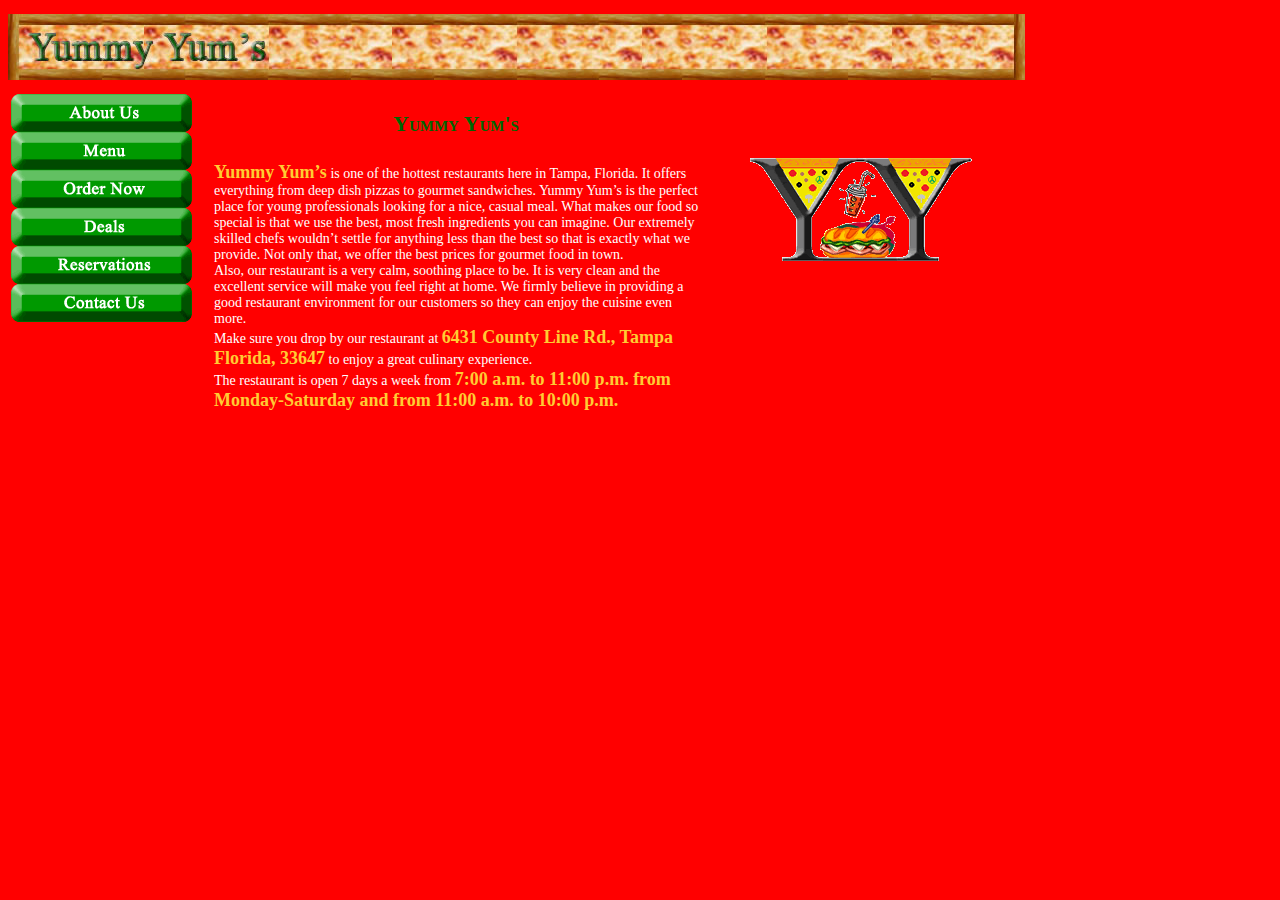
<file: index.html>
<!DOCTYPE html PUBLIC "-//W3C//DTD XHTML 1.0 Transitional//EN" "http://www.w3.org/TR/xhtml1/DTD/xhtml1-transitional.dtd">
<html xmlns="http://www.w3.org/1999/xhtml"><!-- InstanceBegin template="/Templates/temp_proj3.dwt" codeOutsideHTMLIsLocked="false" -->
<head>
<meta http-equiv="Content-Type" content="text/html; charset=utf-8" />
<!-- InstanceBeginEditable name="doctitle" -->
<title>Yummy Yum's: About Us</title>
<!-- InstanceEndEditable -->
<!-- InstanceBeginEditable name="head" -->
<!-- InstanceEndEditable -->
<style type="text/css">
<!--
#apDiv1 {
	position:absolute;
	left:11px;
	top:94px;
	width:183px;
	height:188px;
	z-index:1;
}
#apDiv4 {
	position:absolute;
	left:213px;
	top:96px;
	width:486px;
	height:41px;
	z-index:2;
}
#apDiv5 {
	position:absolute;
	left:214px;
	top:148px;
	width:486px;
	height:398px;
	z-index:3;
}
#apDiv6 {	position:absolute;
	left:717px;
	top:128px;
	width:311px;
	height:417px;
	z-index:4;
}
body {
	background-color: #F00;
}
-->
</style>
<script type="text/javascript">
<!--
function MM_swapImgRestore() { //v3.0
  var i,x,a=document.MM_sr; for(i=0;a&&i<a.length&&(x=a[i])&&x.oSrc;i++) x.src=x.oSrc;
}
function MM_preloadImages() { //v3.0
  var d=document; if(d.images){ if(!d.MM_p) d.MM_p=new Array();
    var i,j=d.MM_p.length,a=MM_preloadImages.arguments; for(i=0; i<a.length; i++)
    if (a[i].indexOf("#")!=0){ d.MM_p[j]=new Image; d.MM_p[j++].src=a[i];}}
}

function MM_findObj(n, d) { //v4.01
  var p,i,x;  if(!d) d=document; if((p=n.indexOf("?"))>0&&parent.frames.length) {
    d=parent.frames[n.substring(p+1)].document; n=n.substring(0,p);}
  if(!(x=d[n])&&d.all) x=d.all[n]; for (i=0;!x&&i<d.forms.length;i++) x=d.forms[i][n];
  for(i=0;!x&&d.layers&&i<d.layers.length;i++) x=MM_findObj(n,d.layers[i].document);
  if(!x && d.getElementById) x=d.getElementById(n); return x;
}

function MM_swapImage() { //v3.0
  var i,j=0,x,a=MM_swapImage.arguments; document.MM_sr=new Array; for(i=0;i<(a.length-2);i+=3)
   if ((x=MM_findObj(a[i]))!=null){document.MM_sr[j++]=x; if(!x.oSrc) x.oSrc=x.src; x.src=a[i+2];}
}
//-->
</script>
<link href="main.css" rel="stylesheet" type="text/css" />
</head>

<body onload="MM_preloadImages('Images/Optimized Images/Optimized Rollover Buttons/button_index.gif','Images/Optimized Images/Optimized Rollover Buttons/button_menu.gif','Images/Optimized Images/Optimized Rollover Buttons/button_order.gif','Images/Optimized Images/Optimized Rollover Buttons/button_deals.gif','Images/Optimized Images/Optimized Rollover Buttons/button_reservations.gif','Images/Optimized Images/Optimized Rollover Buttons/button_resources.gif')">
<p><img src="Images/Optimized Images/Banner.jpg" width="1017" height="66" alt="Banner" />
</p>
<div id="apDiv1"><a href="index.html" onmouseout="MM_swapImgRestore()" onmouseover="MM_swapImage('button_index','','Images/Optimized Images/Optimized Rollover Buttons/button_index.gif',1)"><img src="Images/Optimized Images/Optimized Buttons/button_index.gif" alt="About Us" name="button_index" width="181" height="38" border="0" id="button_index" /></a><a href="menu.html" onmouseout="MM_swapImgRestore()" onmouseover="MM_swapImage('button_menu','','Images/Optimized Images/Optimized Rollover Buttons/button_menu.gif',1)"><img src="Images/Optimized Images/Optimized Buttons/button_menu.gif" alt="Menu" name="button_menu" width="181" height="38" border="0" id="button_menu" /></a><a href="order.html" onmouseout="MM_swapImgRestore()" onmouseover="MM_swapImage('button_order','','Images/Optimized Images/Optimized Rollover Buttons/button_order.gif',1)"><img src="Images/Optimized Images/Optimized Buttons/buttton_order.gif" alt="Order Now" name="button_order" width="181" height="38" border="0" id="button_order" /></a><a href="deals.html" onmouseout="MM_swapImgRestore()" onmouseover="MM_swapImage('button_deals','','Images/Optimized Images/Optimized Rollover Buttons/button_deals.gif',1)"><img src="Images/Optimized Images/Optimized Buttons/button_deals.gif" alt="Best Deals" name="button_deals" width="181" height="38" border="0" id="button_deals" /></a><a href="reservations.html" onmouseout="MM_swapImgRestore()" onmouseover="MM_swapImage('button_reservations','','Images/Optimized Images/Optimized Rollover Buttons/button_reservations.gif',1)"><img src="Images/Optimized Images/Optimized Buttons/button_reservations.gif" alt="Make Reservations" name="button_reservations" width="181" height="38" border="0" id="button_reservations" /></a><a href="resources.html" onmouseout="MM_swapImgRestore()" onmouseover="MM_swapImage('button_resources','','Images/Optimized Images/Optimized Rollover Buttons/button_resources.gif',1)"><img src="Images/Optimized Images/Optimized Buttons/button_resources.gif" alt="Contact Us" name="button_resources" width="181" height="38" border="0" id="button_resources" /></a></div>
<!-- InstanceBeginEditable name="Page Header" -->
<div id="apDiv4">
  <h1>Yummy Yum's</h1>
</div>
<!-- InstanceEndEditable -->
<p>&nbsp;</p>
<!-- InstanceBeginEditable name="Content" -->
<div id="apDiv5">
  <p><span class="important">Yummy Yum’s</span> is one of the  hottest restaurants here in Tampa, Florida. It offers everything from deep dish  pizzas to gourmet sandwiches. Yummy Yum’s is the perfect place for young  professionals looking for a nice, casual meal. What makes our food so special  is that we use the best, most fresh ingredients you can imagine. Our extremely  skilled chefs wouldn’t settle for anything less than the best so that is  exactly what we provide. Not only that, we offer the best prices for gourmet  food in town. &nbsp;&nbsp;&nbsp;<br />
    Also, our restaurant is a very calm, soothing place to be. It is very clean and  the excellent service will make you feel right at home. We firmly believe in  providing a good restaurant environment for our customers so they can enjoy the  cuisine even more.<br />
    Make sure you drop by our restaurant at <span class="important">6431 County Line  Rd., Tampa Florida, 33647</span> to enjoy a great culinary experience.&nbsp;<br />
The restaurant is open 7 days a week from <span class="important">7:00 a.m. to 11:00  p.m. from Monday-Saturday and from 11:00 a.m. to 10:00 p.m.  </span></p>
<p>&nbsp;</p>
</div>
<!-- InstanceEndEditable -->
<p>&nbsp;</p>
<!-- InstanceBeginEditable name="Picture" -->
<div id="apDiv6"><img src="Images/Optimized Images/YY Logo.gif" width="300" height="166" alt="Logo" /></div>
<!-- InstanceEndEditable -->
<p>&nbsp;</p>
<p>&nbsp;</p>
<p>&nbsp;</p>
<p>&nbsp;</p>
<p>&nbsp;</p>
</body>
<!-- InstanceEnd --></html>
</file>
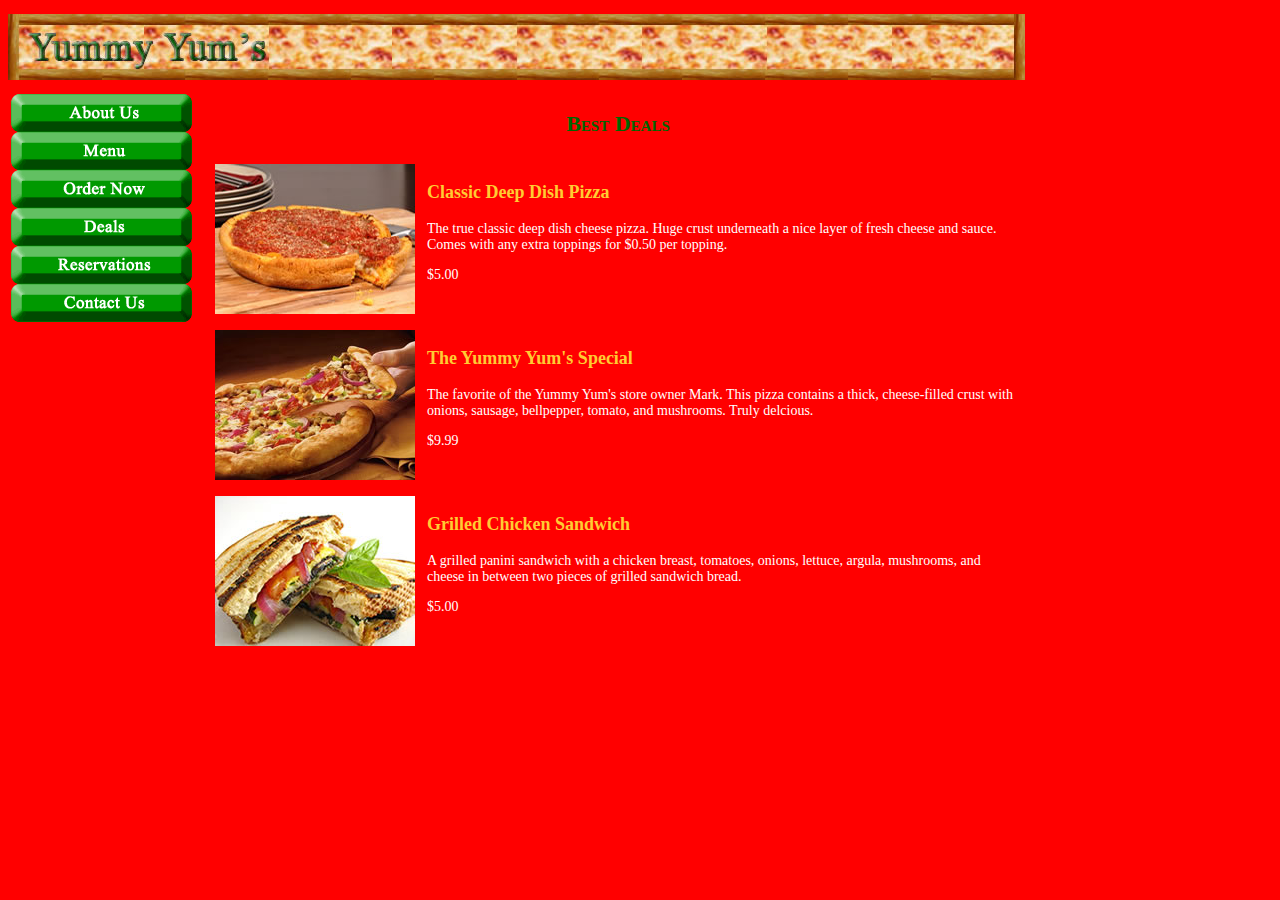
<file: deals.html>
<!DOCTYPE html PUBLIC "-//W3C//DTD XHTML 1.0 Transitional//EN" "http://www.w3.org/TR/xhtml1/DTD/xhtml1-transitional.dtd">
<html xmlns="http://www.w3.org/1999/xhtml"><!-- InstanceBegin template="/Templates/temp2_proj3.dwt" codeOutsideHTMLIsLocked="false" -->
<head>
<meta http-equiv="Content-Type" content="text/html; charset=utf-8" />
<!-- InstanceBeginEditable name="doctitle" -->
<title>Yummy Yum's: Deals</title>
<!-- InstanceEndEditable -->
<!-- InstanceBeginEditable name="head" -->
<!-- InstanceEndEditable -->
<style type="text/css">
<!--
#apDiv1 {	position:absolute;
	left:11px;
	top:94px;
	width:183px;
	height:188px;
	z-index:1;
}
body {
	background-color: #F00;
}
#apDiv4 {
	position:absolute;
	left:213px;
	top:96px;
	width:810px;
	height:41px;
	z-index:2;
}
#apDiv5 {
	position:absolute;
	left:427px;
	top:330px;
	width:591px;
	height:153px;
	z-index:3;
}
-->
</style>
<link href="main.css" rel="stylesheet" type="text/css" />
<style type="text/css">
<!--
#apDiv2 {
	position:absolute;
	width:203px;
	height:153px;
	z-index:1;
	left: 215px;
	top: 330px;
}
#apDiv3 {
	position:absolute;
	width:591px;
	height:153px;
	z-index:4;
	left: 427px;
	top: 164px;
}
#apDiv6 {
	position:absolute;
	width:203px;
	height:153px;
	z-index:5;
	left: 215px;
	top: 496px;
}
#apDiv7 {
	position:absolute;
	width:591px;
	height:153px;
	z-index:6;
	left: 427px;
	top: 496px;
}
#apDiv8 {
	position:absolute;
	width:203px;
	height:153px;
	z-index:4;
	left: 215px;
	top: 164px;
}
#apDiv9 {
	position:absolute;
	width:590px;
	height:141px;
	z-index:5;
	left: 435px;
	top: 359px;
}
#apDiv10 {	position:absolute;
	width:208px;
	height:142px;
	z-index:4;
	left: 214px;
	top: 151px;
}
#apDiv11 {	position:absolute;
	width:208px;
	height:142px;
	z-index:4;
	left: 214px;
	top: 151px;
}
#apDiv12 {	position:absolute;
	width:208px;
	height:142px;
	z-index:4;
	left: 214px;
	top: 151px;
}
#apDiv13 {
	position:absolute;
	width:208px;
	height:143px;
	z-index:6;
	left: 214px;
	top: 510px;
}
#apDiv14 {position:absolute;
	width:590px;
	height:142px;
	z-index:5;
	left: 432px;
	top: 151px;
}
#apDiv15 {
	position:absolute;
	width:590px;
	height:143px;
	z-index:7;
	left: 432px;
	top: 527px;
}
#apDiv16 {	position:absolute;
	left:213px;
	top:96px;
	width:486px;
	height:41px;
	z-index:2;
}
#apDiv17 {	position:absolute;
	width:203px;
	height:153px;
	z-index:4;
	left: 215px;
	top: 164px;
}
#apDiv18 {	position:absolute;
	width:591px;
	height:153px;
	z-index:4;
	left: 427px;
	top: 164px;
}
#apDiv19 {	position:absolute;
	width:203px;
	height:153px;
	z-index:1;
	left: 215px;
	top: 330px;
}
#apDiv20 {	position:absolute;
	left:427px;
	top:330px;
	width:591px;
	height:153px;
	z-index:3;
}
-->
</style>
<script type="text/javascript">
<!--
function MM_swapImgRestore() { //v3.0
  var i,x,a=document.MM_sr; for(i=0;a&&i<a.length&&(x=a[i])&&x.oSrc;i++) x.src=x.oSrc;
}
function MM_preloadImages() { //v3.0
  var d=document; if(d.images){ if(!d.MM_p) d.MM_p=new Array();
    var i,j=d.MM_p.length,a=MM_preloadImages.arguments; for(i=0; i<a.length; i++)
    if (a[i].indexOf("#")!=0){ d.MM_p[j]=new Image; d.MM_p[j++].src=a[i];}}
}

function MM_findObj(n, d) { //v4.01
  var p,i,x;  if(!d) d=document; if((p=n.indexOf("?"))>0&&parent.frames.length) {
    d=parent.frames[n.substring(p+1)].document; n=n.substring(0,p);}
  if(!(x=d[n])&&d.all) x=d.all[n]; for (i=0;!x&&i<d.forms.length;i++) x=d.forms[i][n];
  for(i=0;!x&&d.layers&&i<d.layers.length;i++) x=MM_findObj(n,d.layers[i].document);
  if(!x && d.getElementById) x=d.getElementById(n); return x;
}

function MM_swapImage() { //v3.0
  var i,j=0,x,a=MM_swapImage.arguments; document.MM_sr=new Array; for(i=0;i<(a.length-2);i+=3)
   if ((x=MM_findObj(a[i]))!=null){document.MM_sr[j++]=x; if(!x.oSrc) x.oSrc=x.src; x.src=a[i+2];}
}
//-->
</script>
</head>

<body onload="MM_preloadImages('Images/Optimized Images/Optimized Rollover Buttons/button_index.gif','Images/Optimized Images/Optimized Rollover Buttons/button_menu.gif','Images/Optimized Images/Optimized Rollover Buttons/button_order.gif','Images/Optimized Images/Optimized Rollover Buttons/button_deals.gif','Images/Optimized Images/Optimized Rollover Buttons/button_reservations.gif','Images/Optimized Images/Optimized Rollover Buttons/button_resources.gif')">
<img src="Images/Optimized Images/Banner.jpg" alt="Banner" width="1017" height="66" align="left" />
<div id="apDiv1"><a href="index.html" onmouseout="MM_swapImgRestore()" onmouseover="MM_swapImage('button_index','','Images/Optimized Images/Optimized Rollover Buttons/button_index.gif',1)"><img src="Images/Optimized Images/Optimized Buttons/button_index.gif" alt="About Us" name="button_index" width="181" height="38" border="0" id="button_index" /></a><a href="menu.html" onmouseout="MM_swapImgRestore()" onmouseover="MM_swapImage('button_menu','','Images/Optimized Images/Optimized Rollover Buttons/button_menu.gif',1)"><img src="Images/Optimized Images/Optimized Buttons/button_menu.gif" alt="Menu" name="button_menu" width="181" height="38" border="0" id="button_menu" /></a><a href="order.html" onmouseout="MM_swapImgRestore()" onmouseover="MM_swapImage('button_order','','Images/Optimized Images/Optimized Rollover Buttons/button_order.gif',1)"><img src="Images/Optimized Images/Optimized Buttons/buttton_order.gif" alt="Order Now" name="button_order" width="181" height="38" border="0" id="button_order" /></a><a href="deals.html" onmouseout="MM_swapImgRestore()" onmouseover="MM_swapImage('button_deals','','Images/Optimized Images/Optimized Rollover Buttons/button_deals.gif',1)"><img src="Images/Optimized Images/Optimized Buttons/button_deals.gif" alt="Best Deals" name="button_deals" width="181" height="38" border="0" id="button_deals" /></a><a href="reservations.html" onmouseout="MM_swapImgRestore()" onmouseover="MM_swapImage('button_reservations','','Images/Optimized Images/Optimized Rollover Buttons/button_reservations.gif',1)"><img src="Images/Optimized Images/Optimized Buttons/button_reservations.gif" alt="Make Reservations" name="button_reservations" width="181" height="38" border="0" id="button_reservations" /></a><a href="resources.html" onmouseout="MM_swapImgRestore()" onmouseover="MM_swapImage('button_resources','','Images/Optimized Images/Optimized Rollover Buttons/button_resources.gif',1)"><img src="Images/Optimized Images/Optimized Buttons/button_resources.gif" alt="Contact Us" name="button_resources" width="181" height="38" border="0" id="button_resources" /></a></div>
<!-- InstanceBeginEditable name="Header" -->
<div id="apDiv4">
  <h1>Best Deals</h1>
</div>
<!-- InstanceEndEditable --><!-- InstanceBeginEditable name="Picture" -->
<div id="apDiv8"><img src="Images/Optimized Images/Deep Dish Pizza.jpg" width="200" height="150" alt="Deep DIsh Pizza" /></div>
<!-- InstanceEndEditable --><!-- InstanceBeginEditable name="Information" -->
<div id="apDiv3">
  <p class="important">Classic Deep Dish Pizza</p>
  <p>The true classic deep dish cheese pizza. Huge crust  underneath a nice layer of fresh cheese and sauce. Comes with any extra  toppings for $0.50 per topping.</p>
  <p>$5.00</p>
</div>
<!-- InstanceEndEditable -->
<p>&nbsp;</p>
<p>&nbsp;</p>
<p>&nbsp;</p>
<p>&nbsp;</p>
<p>&nbsp;</p>
<p>&nbsp;</p>
<!-- InstanceBeginEditable name="Picture2" -->
<div id="apDiv2"><img src="Images/Optimized Images/Stuffed Pizza.jpg" width="200" height="150" alt="Yummy Yum's Special" /></div>
<!-- InstanceEndEditable -->
<p>&nbsp;</p>
<!-- InstanceBeginEditable name="Picture3" -->
<div id="apDiv6"><img src="Images/Optimized Images/Grilled Chicken Sandwich.jpg" width="200" height="150" alt="Grilled Chicken Sandwich" /></div>
<!-- InstanceEndEditable -->
<p>&nbsp; </p>
<!-- InstanceBeginEditable name="Information2" -->
<div id="apDiv5">
  <p class="important">The Yummy Yum's Special</p>
  <p>The favorite of the Yummy Yum's store owner Mark. This pizza  contains a thick, cheese-filled crust with onions, sausage, bellpepper, tomato,  and mushrooms. Truly delcious. </p>
  <p>$9.99</p>
</div>
<!-- InstanceEndEditable --><!-- InstanceBeginEditable name="Information3" -->
<div id="apDiv7">
  <p class="important">Grilled Chicken Sandwich</p>
  <p>A grilled panini sandwich with a chicken breast, tomatoes,  onions, lettuce, argula, mushrooms, and cheese in between two pieces of grilled  sandwich bread. </p>
  <p>$5.00</p>
</div>
<!-- InstanceEndEditable -->
</body>
<!-- InstanceEnd --></html>
</file>
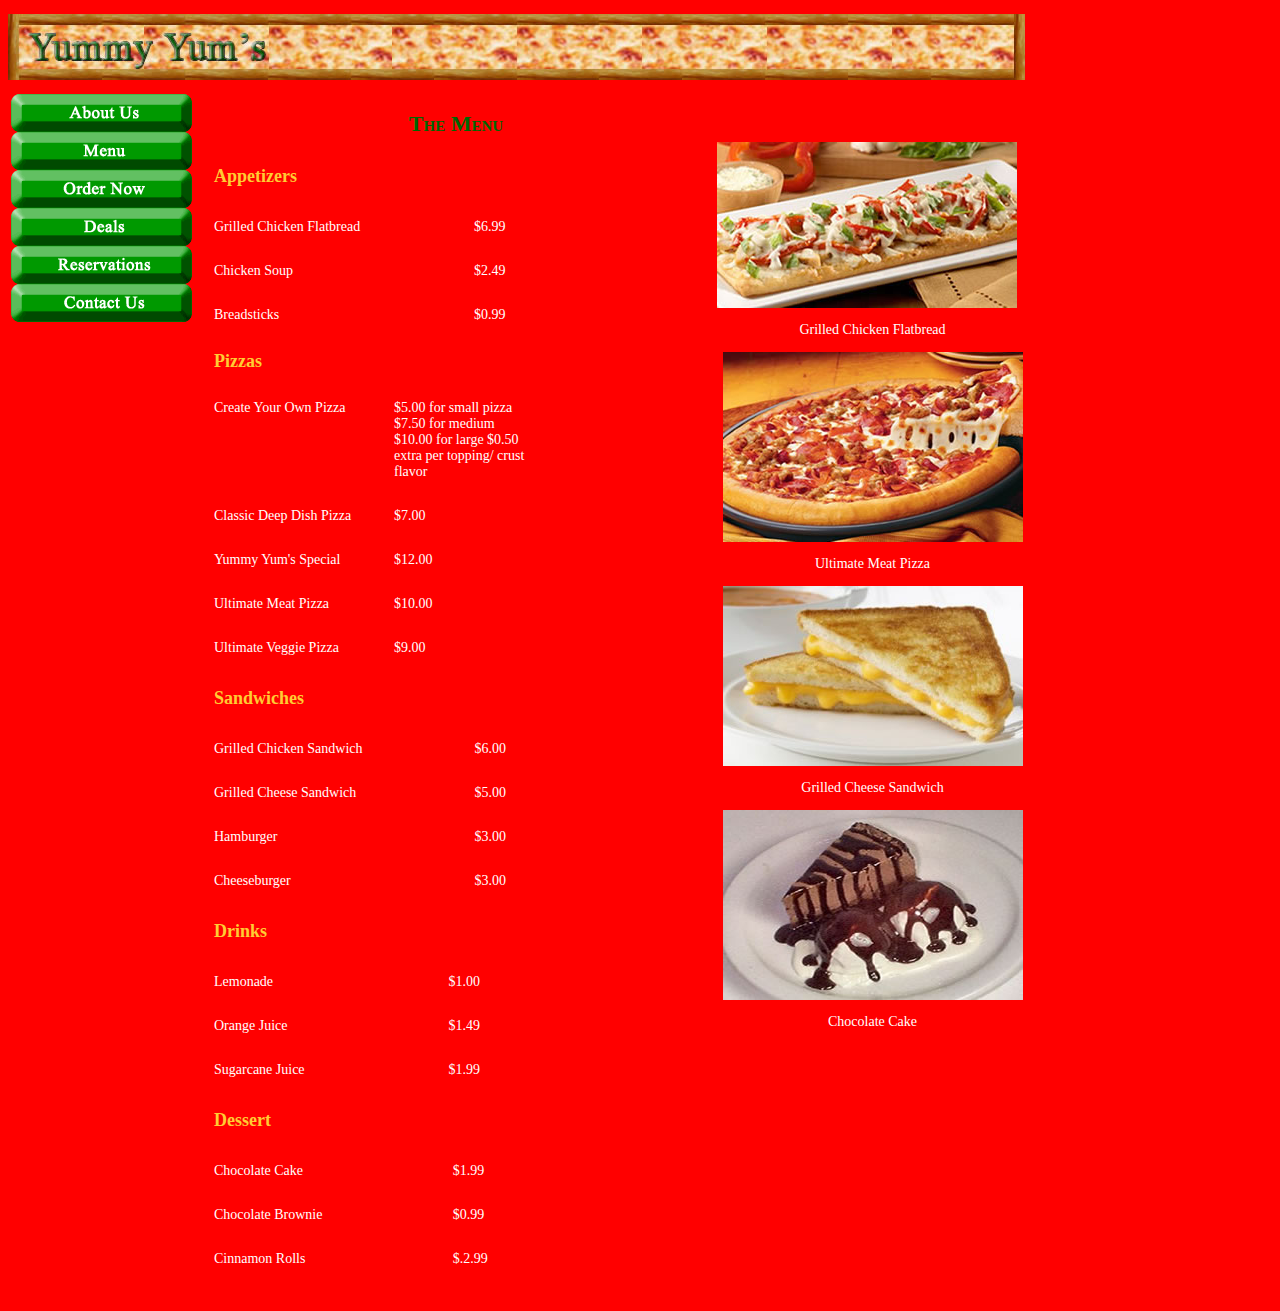
<file: menu.html>
<!DOCTYPE html PUBLIC "-//W3C//DTD XHTML 1.0 Transitional//EN" "http://www.w3.org/TR/xhtml1/DTD/xhtml1-transitional.dtd">
<html xmlns="http://www.w3.org/1999/xhtml"><!-- InstanceBegin template="/Templates/temp_proj3.dwt" codeOutsideHTMLIsLocked="false" -->
<head>
<meta http-equiv="Content-Type" content="text/html; charset=utf-8" />
<!-- InstanceBeginEditable name="doctitle" -->
<title>Yummy Yum's: Menu</title>
<!-- InstanceEndEditable -->
<!-- InstanceBeginEditable name="head" -->
<!-- InstanceEndEditable -->
<style type="text/css">
<!--
#apDiv1 {
	position:absolute;
	left:11px;
	top:94px;
	width:183px;
	height:188px;
	z-index:1;
}
#apDiv4 {
	position:absolute;
	left:213px;
	top:96px;
	width:486px;
	height:41px;
	z-index:2;
}
#apDiv5 {
	position:absolute;
	left:214px;
	top:148px;
	width:486px;
	height:398px;
	z-index:3;
}
#apDiv6 {	position:absolute;
	left:717px;
	top:128px;
	width:311px;
	height:417px;
	z-index:4;
}
body {
	background-color: #F00;
}
-->
</style>
<script type="text/javascript">
<!--
function MM_swapImgRestore() { //v3.0
  var i,x,a=document.MM_sr; for(i=0;a&&i<a.length&&(x=a[i])&&x.oSrc;i++) x.src=x.oSrc;
}
function MM_preloadImages() { //v3.0
  var d=document; if(d.images){ if(!d.MM_p) d.MM_p=new Array();
    var i,j=d.MM_p.length,a=MM_preloadImages.arguments; for(i=0; i<a.length; i++)
    if (a[i].indexOf("#")!=0){ d.MM_p[j]=new Image; d.MM_p[j++].src=a[i];}}
}

function MM_findObj(n, d) { //v4.01
  var p,i,x;  if(!d) d=document; if((p=n.indexOf("?"))>0&&parent.frames.length) {
    d=parent.frames[n.substring(p+1)].document; n=n.substring(0,p);}
  if(!(x=d[n])&&d.all) x=d.all[n]; for (i=0;!x&&i<d.forms.length;i++) x=d.forms[i][n];
  for(i=0;!x&&d.layers&&i<d.layers.length;i++) x=MM_findObj(n,d.layers[i].document);
  if(!x && d.getElementById) x=d.getElementById(n); return x;
}

function MM_swapImage() { //v3.0
  var i,j=0,x,a=MM_swapImage.arguments; document.MM_sr=new Array; for(i=0;i<(a.length-2);i+=3)
   if ((x=MM_findObj(a[i]))!=null){document.MM_sr[j++]=x; if(!x.oSrc) x.oSrc=x.src; x.src=a[i+2];}
}
//-->
</script>
<link href="main.css" rel="stylesheet" type="text/css" />
</head>

<body onload="MM_preloadImages('Images/Optimized Images/Optimized Rollover Buttons/button_index.gif','Images/Optimized Images/Optimized Rollover Buttons/button_menu.gif','Images/Optimized Images/Optimized Rollover Buttons/button_order.gif','Images/Optimized Images/Optimized Rollover Buttons/button_deals.gif','Images/Optimized Images/Optimized Rollover Buttons/button_reservations.gif','Images/Optimized Images/Optimized Rollover Buttons/button_resources.gif')">
<p><img src="Images/Optimized Images/Banner.jpg" width="1017" height="66" alt="Banner" />
</p>
<div id="apDiv1"><a href="index.html" onmouseout="MM_swapImgRestore()" onmouseover="MM_swapImage('button_index','','Images/Optimized Images/Optimized Rollover Buttons/button_index.gif',1)"><img src="Images/Optimized Images/Optimized Buttons/button_index.gif" alt="About Us" name="button_index" width="181" height="38" border="0" id="button_index" /></a><a href="menu.html" onmouseout="MM_swapImgRestore()" onmouseover="MM_swapImage('button_menu','','Images/Optimized Images/Optimized Rollover Buttons/button_menu.gif',1)"><img src="Images/Optimized Images/Optimized Buttons/button_menu.gif" alt="Menu" name="button_menu" width="181" height="38" border="0" id="button_menu" /></a><a href="order.html" onmouseout="MM_swapImgRestore()" onmouseover="MM_swapImage('button_order','','Images/Optimized Images/Optimized Rollover Buttons/button_order.gif',1)"><img src="Images/Optimized Images/Optimized Buttons/buttton_order.gif" alt="Order Now" name="button_order" width="181" height="38" border="0" id="button_order" /></a><a href="deals.html" onmouseout="MM_swapImgRestore()" onmouseover="MM_swapImage('button_deals','','Images/Optimized Images/Optimized Rollover Buttons/button_deals.gif',1)"><img src="Images/Optimized Images/Optimized Buttons/button_deals.gif" alt="Best Deals" name="button_deals" width="181" height="38" border="0" id="button_deals" /></a><a href="reservations.html" onmouseout="MM_swapImgRestore()" onmouseover="MM_swapImage('button_reservations','','Images/Optimized Images/Optimized Rollover Buttons/button_reservations.gif',1)"><img src="Images/Optimized Images/Optimized Buttons/button_reservations.gif" alt="Make Reservations" name="button_reservations" width="181" height="38" border="0" id="button_reservations" /></a><a href="resources.html" onmouseout="MM_swapImgRestore()" onmouseover="MM_swapImage('button_resources','','Images/Optimized Images/Optimized Rollover Buttons/button_resources.gif',1)"><img src="Images/Optimized Images/Optimized Buttons/button_resources.gif" alt="Contact Us" name="button_resources" width="181" height="38" border="0" id="button_resources" /></a></div>
<!-- InstanceBeginEditable name="Page Header" -->
<div id="apDiv4">
  <h1>The Menu</h1>
</div>
<!-- InstanceEndEditable -->
<p>&nbsp;</p>
<!-- InstanceBeginEditable name="Content" -->
<div id="apDiv5">
  <p class="important">Appetizers</p>
  <table width="65%" border="0" cellspacing="0" cellpadding="0">
    <tr>
      <td scope="col"><p class="justified">Grilled Chicken Flatbread</p></td>
      <td scope="col"><p class="justified"> $6.99</p></td>
    </tr>
    <tr>
      <td><p class="justified">Chicken Soup </p></td>
      <td><p class="justified">$2.49</p></td>
    </tr>
    <tr>
      <td><p class="justified">Breadsticks</p></td>
      <td><p class="justified"> $0.99</p></td>
    </tr>
  </table>
  <p class="justified"><span class="important">Pizzas</span></p>
  <table width="65%" border="0" cellspacing="0" cellpadding="0">
    <tr>
      <td width="57%" valign="top" scope="col"><p>Create Your Own Pizza</p></td>
      <td width="43%" scope="col"><p>$5.00 for small pizza $7.50 for medium $10.00 for large $0.50 extra per topping/ crust flavor</p></td>
    </tr>
    <tr>
      <td><p>Classic Deep Dish Pizza</p></td>
      <td><p>$7.00</p></td>
    </tr>
    <tr>
      <td><p>Yummy Yum's Special</p></td>
      <td><p>$12.00 </p></td>
    </tr>
    <tr>
      <td><p>Ultimate Meat Pizza</p></td>
      <td><p class="price">$10.00</p></td>
    </tr>
    <tr>
      <td height="17"><p>Ultimate Veggie Pizza</p></td>
      <td><p>$9.00 </p></td>
    </tr>
  </table>
  <p class="important"> Sandwiches</p>
  <table width="65%" border="0" cellspacing="0" cellpadding="0">
    <tr>
      <td scope="col"><p>Grilled Chicken Sandwich</p></td>
      <td scope="col"><p>$6.00</p></td>
    </tr>
    <tr>
      <td><p>Grilled Cheese Sandwich</p></td>
      <td><p>$5.00</p></td>
    </tr>
    <tr>
      <td><p>Hamburger</p></td>
      <td><p>$3.00</p></td>
    </tr>
    <tr>
      <td><p>Cheeseburger</p></td>
      <td><p>$3.00</p></td>
    </tr>
  </table>
  <p class="important">Drinks</p>
  <table width="65%" border="0" cellspacing="0" cellpadding="0">
    <tr>
      <td scope="col"><p>Lemonade</p></td>
      <td scope="col"><p>$1.00</p></td>
    </tr>
    <tr>
      <td><p>Orange Juice</p></td>
      <td><p>$1.49</p></td>
    </tr>
    <tr>
      <td><p>Sugarcane Juice</p></td>
      <td><p>$1.99</p></td>
    </tr>
  </table>
  <p class="important">Dessert </p>
  <table width="65%" border="0" cellspacing="0" cellpadding="0">
    <tr>
      <td scope="col"><p>Chocolate Cake</p></td>
      <td scope="col"><p>$1.99</p></td>
    </tr>
    <tr>
      <td><p>Chocolate Brownie</p></td>
      <td><p>$0.99</p></td>
    </tr>
    <tr>
      <td><p>Cinnamon Rolls</p></td>
      <td><p>$.2.99</p></td>
    </tr>
  </table>
  <p>&nbsp;</p>
</div>
<!-- InstanceEndEditable -->
<p>&nbsp;</p>
<!-- InstanceBeginEditable name="Picture" -->
<div id="apDiv6">
  <p><img src="Images/Optimized Images/Grilled Chicken Flatbread.jpg" width="300" height="166" alt="Grilled Chicken Flatbread" /></p>
  <p class="caption">Grilled Chicken Flatbread</p>
  <p class="caption"><img src="Images/Optimized Images/Ultimate Meat Pizza.jpg" width="300" height="190" alt="Ultimate Meat Pizza" /></p>
  <p class="caption">Ultimate Meat Pizza</p>
  <p class="caption"><img src="Images/Optimized Images/Grilled Cheese Sandwich.jpg" width="300" height="180" alt="Grilled Cheese Sandwich" /></p>
  <p class="caption">Grilled Cheese Sandwich</p>
  <p class="caption"><img src="Images/Optimized Images/Chocolate Cake.jpg" width="300" height="190" alt="Chocolate Cake" /></p>
  <p class="caption">Chocolate Cake</p>
</div>
<!-- InstanceEndEditable -->
<p>&nbsp;</p>
<p>&nbsp;</p>
<p>&nbsp;</p>
<p>&nbsp;</p>
<p>&nbsp;</p>
</body>
<!-- InstanceEnd --></html>
</file>
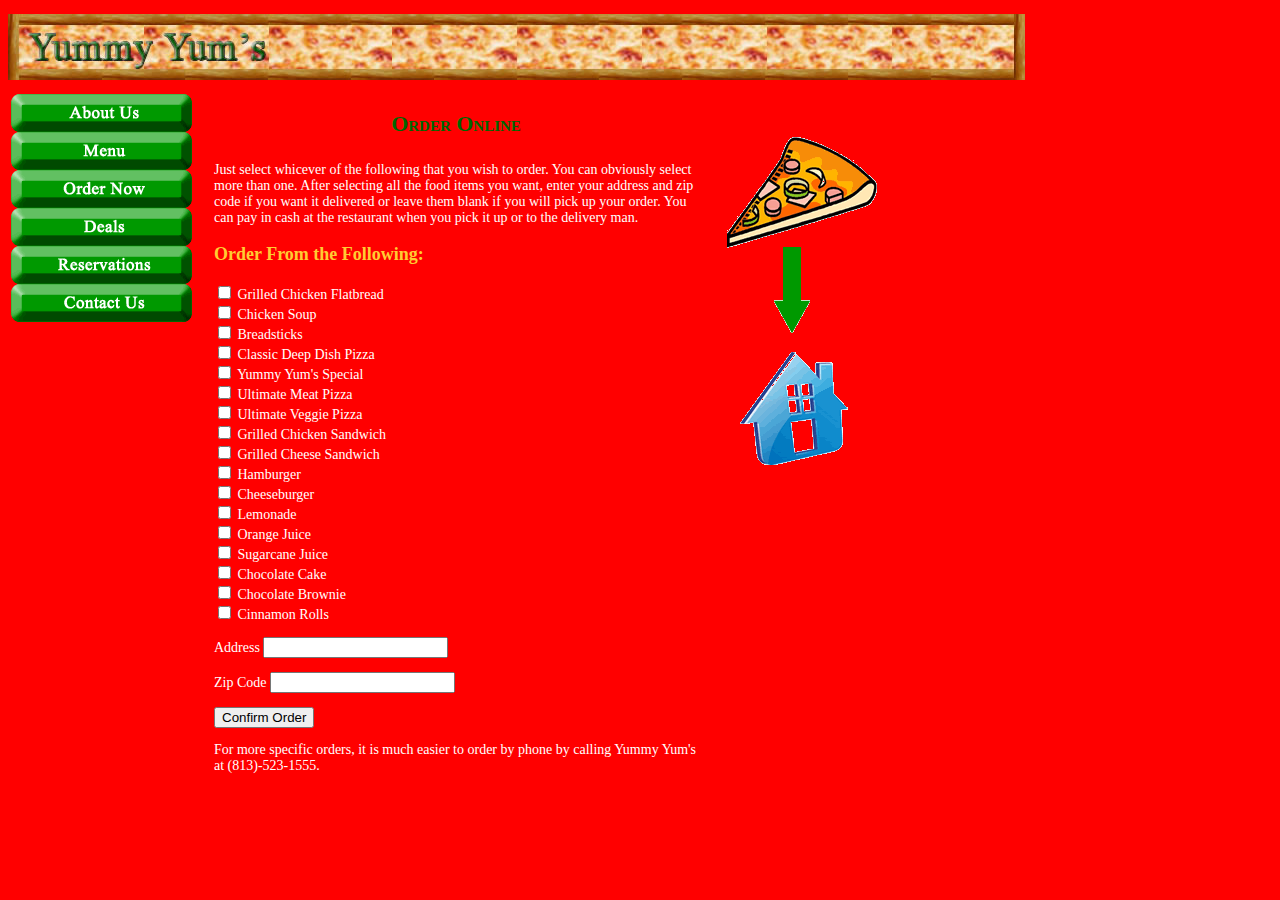
<file: order.html>
<!DOCTYPE html PUBLIC "-//W3C//DTD XHTML 1.0 Transitional//EN" "http://www.w3.org/TR/xhtml1/DTD/xhtml1-transitional.dtd">
<html xmlns="http://www.w3.org/1999/xhtml"><!-- InstanceBegin template="/Templates/temp_proj3.dwt" codeOutsideHTMLIsLocked="false" -->
<head>
<meta http-equiv="Content-Type" content="text/html; charset=utf-8" />
<!-- InstanceBeginEditable name="doctitle" -->
<title>Yummy Yum's: Order Now</title>
<!-- InstanceEndEditable -->
<!-- InstanceBeginEditable name="head" -->
<!-- InstanceEndEditable -->
<style type="text/css">
<!--
#apDiv1 {
	position:absolute;
	left:11px;
	top:94px;
	width:183px;
	height:188px;
	z-index:1;
}
#apDiv4 {
	position:absolute;
	left:213px;
	top:96px;
	width:486px;
	height:41px;
	z-index:2;
}
#apDiv5 {
	position:absolute;
	left:214px;
	top:148px;
	width:486px;
	height:398px;
	z-index:3;
}
#apDiv6 {	position:absolute;
	left:717px;
	top:128px;
	width:311px;
	height:417px;
	z-index:4;
}
body {
	background-color: #F00;
}
-->
</style>
<script type="text/javascript">
<!--
function MM_swapImgRestore() { //v3.0
  var i,x,a=document.MM_sr; for(i=0;a&&i<a.length&&(x=a[i])&&x.oSrc;i++) x.src=x.oSrc;
}
function MM_preloadImages() { //v3.0
  var d=document; if(d.images){ if(!d.MM_p) d.MM_p=new Array();
    var i,j=d.MM_p.length,a=MM_preloadImages.arguments; for(i=0; i<a.length; i++)
    if (a[i].indexOf("#")!=0){ d.MM_p[j]=new Image; d.MM_p[j++].src=a[i];}}
}

function MM_findObj(n, d) { //v4.01
  var p,i,x;  if(!d) d=document; if((p=n.indexOf("?"))>0&&parent.frames.length) {
    d=parent.frames[n.substring(p+1)].document; n=n.substring(0,p);}
  if(!(x=d[n])&&d.all) x=d.all[n]; for (i=0;!x&&i<d.forms.length;i++) x=d.forms[i][n];
  for(i=0;!x&&d.layers&&i<d.layers.length;i++) x=MM_findObj(n,d.layers[i].document);
  if(!x && d.getElementById) x=d.getElementById(n); return x;
}

function MM_swapImage() { //v3.0
  var i,j=0,x,a=MM_swapImage.arguments; document.MM_sr=new Array; for(i=0;i<(a.length-2);i+=3)
   if ((x=MM_findObj(a[i]))!=null){document.MM_sr[j++]=x; if(!x.oSrc) x.oSrc=x.src; x.src=a[i+2];}
}
//-->
</script>
<link href="main.css" rel="stylesheet" type="text/css" />
</head>

<body onload="MM_preloadImages('Images/Optimized Images/Optimized Rollover Buttons/button_index.gif','Images/Optimized Images/Optimized Rollover Buttons/button_menu.gif','Images/Optimized Images/Optimized Rollover Buttons/button_order.gif','Images/Optimized Images/Optimized Rollover Buttons/button_deals.gif','Images/Optimized Images/Optimized Rollover Buttons/button_reservations.gif','Images/Optimized Images/Optimized Rollover Buttons/button_resources.gif')">
<p><img src="Images/Optimized Images/Banner.jpg" width="1017" height="66" alt="Banner" />
</p>
<div id="apDiv1"><a href="index.html" onmouseout="MM_swapImgRestore()" onmouseover="MM_swapImage('button_index','','Images/Optimized Images/Optimized Rollover Buttons/button_index.gif',1)"><img src="Images/Optimized Images/Optimized Buttons/button_index.gif" alt="About Us" name="button_index" width="181" height="38" border="0" id="button_index" /></a><a href="menu.html" onmouseout="MM_swapImgRestore()" onmouseover="MM_swapImage('button_menu','','Images/Optimized Images/Optimized Rollover Buttons/button_menu.gif',1)"><img src="Images/Optimized Images/Optimized Buttons/button_menu.gif" alt="Menu" name="button_menu" width="181" height="38" border="0" id="button_menu" /></a><a href="order.html" onmouseout="MM_swapImgRestore()" onmouseover="MM_swapImage('button_order','','Images/Optimized Images/Optimized Rollover Buttons/button_order.gif',1)"><img src="Images/Optimized Images/Optimized Buttons/buttton_order.gif" alt="Order Now" name="button_order" width="181" height="38" border="0" id="button_order" /></a><a href="deals.html" onmouseout="MM_swapImgRestore()" onmouseover="MM_swapImage('button_deals','','Images/Optimized Images/Optimized Rollover Buttons/button_deals.gif',1)"><img src="Images/Optimized Images/Optimized Buttons/button_deals.gif" alt="Best Deals" name="button_deals" width="181" height="38" border="0" id="button_deals" /></a><a href="reservations.html" onmouseout="MM_swapImgRestore()" onmouseover="MM_swapImage('button_reservations','','Images/Optimized Images/Optimized Rollover Buttons/button_reservations.gif',1)"><img src="Images/Optimized Images/Optimized Buttons/button_reservations.gif" alt="Make Reservations" name="button_reservations" width="181" height="38" border="0" id="button_reservations" /></a><a href="resources.html" onmouseout="MM_swapImgRestore()" onmouseover="MM_swapImage('button_resources','','Images/Optimized Images/Optimized Rollover Buttons/button_resources.gif',1)"><img src="Images/Optimized Images/Optimized Buttons/button_resources.gif" alt="Contact Us" name="button_resources" width="181" height="38" border="0" id="button_resources" /></a></div>
<!-- InstanceBeginEditable name="Page Header" -->
<div id="apDiv4">
  <h1>Order Online</h1>
</div>
<!-- InstanceEndEditable -->
<p>&nbsp;</p>
<!-- InstanceBeginEditable name="Content" -->
<div id="apDiv5">
  <p>Just select whicever of the following that you wish to order. You can obviously select more than one. After selecting all the food items you want, enter your address and zip code if you want it delivered or leave them blank if you will pick up your order. You can pay in cash at the restaurant when you pick it up or to the delivery man.
  </p>
  <p class="important">Order From the Following:</p>
  <form id="form1" name="form1" method="post" action="">
    <p>
      <label>
        <input type="checkbox" name="CheckboxGroup1" value="checkbox" id="CheckboxGroup1_0" />
        Grilled Chicken Flatbread</label>
      <br />
      <label>
        <input type="checkbox" name="CheckboxGroup1" value="checkbox" id="CheckboxGroup1_1" />
        Chicken Soup </label>
      <br />
      <label>
        <input type="checkbox" name="CheckboxGroup1" value="checkbox" id="CheckboxGroup1_2" />
        Breadsticks</label>
      <br />
      <label>
        <input type="checkbox" name="CheckboxGroup1" value="checkbox" id="CheckboxGroup1_3" />
        Classic Deep Dish Pizza</label>
      <br />
      <label>
        <input type="checkbox" name="CheckboxGroup1" value="checkbox" id="CheckboxGroup1_4" />
        Yummy Yum's Special</label>
      <br />
      <label>
        <input type="checkbox" name="CheckboxGroup1" value="checkbox" id="CheckboxGroup1_5" />
        Ultimate Meat Pizza</label>
      <br />
      <label>
        <input type="checkbox" name="CheckboxGroup1" value="checkbox" id="CheckboxGroup1_6" />
        Ultimate Veggie Pizza</label>
      <br />
      <label>
        <input type="checkbox" name="CheckboxGroup1" value="checkbox" id="CheckboxGroup1_7" />
        Grilled Chicken Sandwich</label>
      <br />
      <label>
        <input type="checkbox" name="CheckboxGroup1" value="checkbox" id="CheckboxGroup1_8" />
        Grilled Cheese Sandwich</label>
      <br />
      <label>
        <input type="checkbox" name="CheckboxGroup1" value="checkbox" id="CheckboxGroup1_9" />
        Hamburger</label>
      <br />
      <label>
        <input type="checkbox" name="CheckboxGroup1" value="checkbox" id="CheckboxGroup1_10" />
        Cheeseburger</label>
      <br />
      <label>
        <input type="checkbox" name="CheckboxGroup1" value="checkbox" id="CheckboxGroup1_11" />
        Lemonade</label>
      <br />
      <label>
        <input type="checkbox" name="CheckboxGroup1" value="checkbox" id="CheckboxGroup1_12" />
        Orange Juice</label>
      <br />
      <label>
        <input type="checkbox" name="CheckboxGroup1" value="checkbox" id="CheckboxGroup1_13" />
        Sugarcane Juice</label>
      <br />
      <label>
        <input type="checkbox" name="CheckboxGroup1" value="checkbox" id="CheckboxGroup1_14" />
        Chocolate Cake</label>
      <br />
      <label>
        <input type="checkbox" name="CheckboxGroup1" value="checkbox" id="CheckboxGroup1_15" />
        Chocolate Brownie</label>
      <br />
      <label>
        <input type="checkbox" name="CheckboxGroup1" value="checkbox" id="CheckboxGroup1_16" />
        Cinnamon Rolls</label>
      <br />
    </p>
    <p>
      <label>Address
        <input type="text" name="Address" id="Address" />
      </label>
    </p>
    <p>
      <label>Zip Code
        <input type="text" name="Zip Code" id="Zip Code" />
      </label>
    </p>
    <p>
      <label>
        <input type="submit" name="Confirm Order" id="Confirm Order" value="Confirm Order" />
      </label>
    </p>
    <p>For more specific orders, it is much easier to order by phone by calling Yummy Yum's at  (813)-523-1555.<br />
    </p>
  </form>
</div>
<!-- InstanceEndEditable -->
<p>&nbsp;</p>
<!-- InstanceBeginEditable name="Picture" -->
<div id="apDiv6"><img src="Images/Optimized Images/Order Image.gif" width="170" height="345" alt="Order online or by phone" /></div>
<!-- InstanceEndEditable -->
<p>&nbsp;</p>
<p>&nbsp;</p>
<p>&nbsp;</p>
<p>&nbsp;</p>
<p>&nbsp;</p>
</body>
<!-- InstanceEnd --></html>
</file>
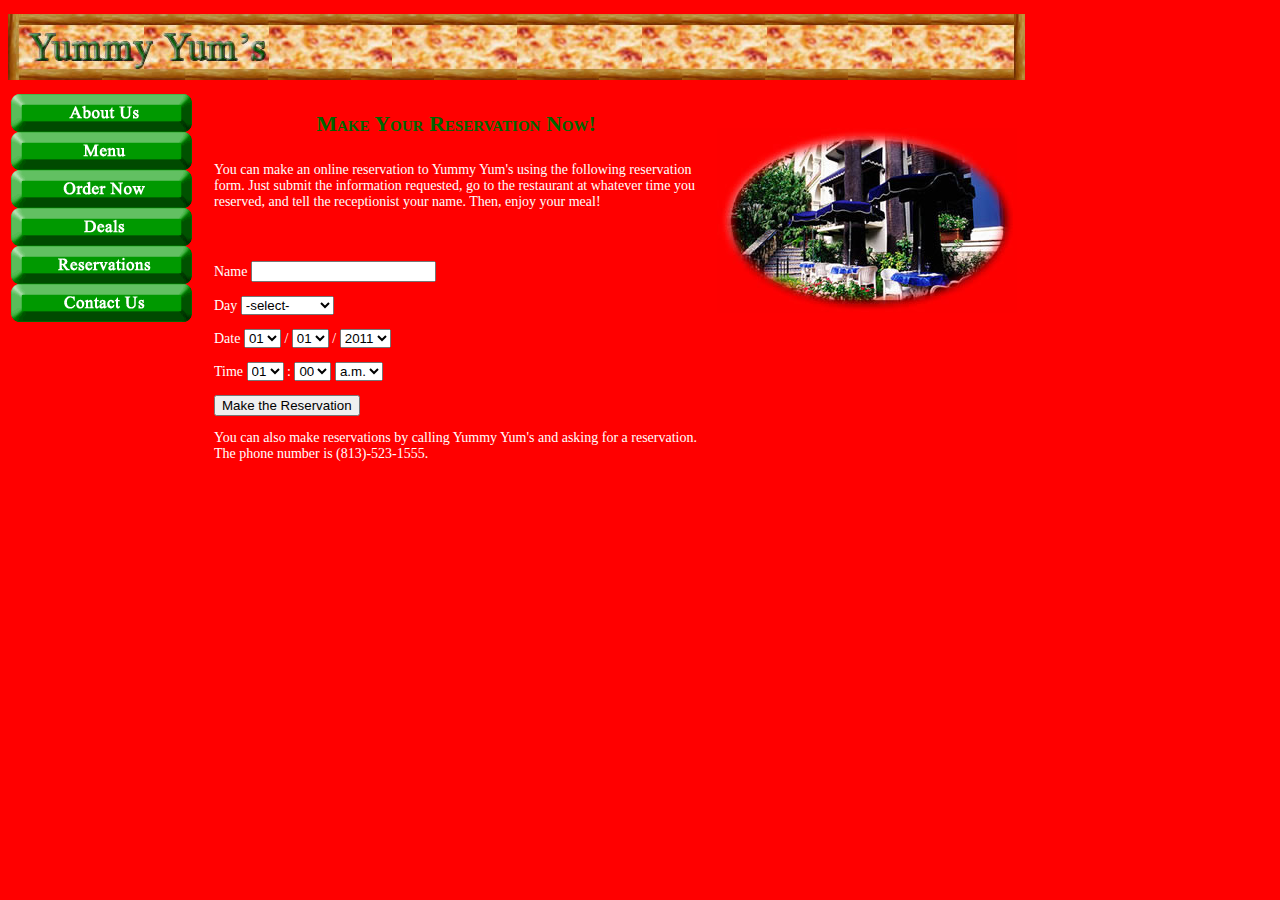
<file: reservations.html>
<!DOCTYPE html PUBLIC "-//W3C//DTD XHTML 1.0 Transitional//EN" "http://www.w3.org/TR/xhtml1/DTD/xhtml1-transitional.dtd">
<html xmlns="http://www.w3.org/1999/xhtml"><!-- InstanceBegin template="/Templates/temp_proj3.dwt" codeOutsideHTMLIsLocked="false" -->
<head>
<meta http-equiv="Content-Type" content="text/html; charset=utf-8" />
<!-- InstanceBeginEditable name="doctitle" -->
<title>Yummy Yum's: Reservations</title>
<!-- InstanceEndEditable -->
<!-- InstanceBeginEditable name="head" -->
<style type="text/css">
<!--
#apDiv2 {
	position:absolute;
	width:200px;
	height:115px;
	z-index:5;
}
-->
</style>
<style type="text/css">
<!--
#apDiv3 {
	position:absolute;
	width:486px;
	height:301px;
	z-index:5;
	left: 214px;
	top: 247px;
}
-->
</style>
<!-- InstanceEndEditable -->
<style type="text/css">
<!--
#apDiv1 {
	position:absolute;
	left:11px;
	top:94px;
	width:183px;
	height:188px;
	z-index:1;
}
#apDiv4 {
	position:absolute;
	left:213px;
	top:96px;
	width:486px;
	height:41px;
	z-index:2;
}
#apDiv5 {
	position:absolute;
	left:214px;
	top:148px;
	width:486px;
	height:398px;
	z-index:3;
}
#apDiv6 {	position:absolute;
	left:717px;
	top:128px;
	width:311px;
	height:417px;
	z-index:4;
}
body {
	background-color: #F00;
}
-->
</style>
<script type="text/javascript">
<!--
function MM_swapImgRestore() { //v3.0
  var i,x,a=document.MM_sr; for(i=0;a&&i<a.length&&(x=a[i])&&x.oSrc;i++) x.src=x.oSrc;
}
function MM_preloadImages() { //v3.0
  var d=document; if(d.images){ if(!d.MM_p) d.MM_p=new Array();
    var i,j=d.MM_p.length,a=MM_preloadImages.arguments; for(i=0; i<a.length; i++)
    if (a[i].indexOf("#")!=0){ d.MM_p[j]=new Image; d.MM_p[j++].src=a[i];}}
}

function MM_findObj(n, d) { //v4.01
  var p,i,x;  if(!d) d=document; if((p=n.indexOf("?"))>0&&parent.frames.length) {
    d=parent.frames[n.substring(p+1)].document; n=n.substring(0,p);}
  if(!(x=d[n])&&d.all) x=d.all[n]; for (i=0;!x&&i<d.forms.length;i++) x=d.forms[i][n];
  for(i=0;!x&&d.layers&&i<d.layers.length;i++) x=MM_findObj(n,d.layers[i].document);
  if(!x && d.getElementById) x=d.getElementById(n); return x;
}

function MM_swapImage() { //v3.0
  var i,j=0,x,a=MM_swapImage.arguments; document.MM_sr=new Array; for(i=0;i<(a.length-2);i+=3)
   if ((x=MM_findObj(a[i]))!=null){document.MM_sr[j++]=x; if(!x.oSrc) x.oSrc=x.src; x.src=a[i+2];}
}
//-->
</script>
<link href="main.css" rel="stylesheet" type="text/css" />
</head>

<body onload="MM_preloadImages('Images/Optimized Images/Optimized Rollover Buttons/button_index.gif','Images/Optimized Images/Optimized Rollover Buttons/button_menu.gif','Images/Optimized Images/Optimized Rollover Buttons/button_order.gif','Images/Optimized Images/Optimized Rollover Buttons/button_deals.gif','Images/Optimized Images/Optimized Rollover Buttons/button_reservations.gif','Images/Optimized Images/Optimized Rollover Buttons/button_resources.gif')">
<p><img src="Images/Optimized Images/Banner.jpg" width="1017" height="66" alt="Banner" />
</p>
<div id="apDiv1"><a href="index.html" onmouseout="MM_swapImgRestore()" onmouseover="MM_swapImage('button_index','','Images/Optimized Images/Optimized Rollover Buttons/button_index.gif',1)"><img src="Images/Optimized Images/Optimized Buttons/button_index.gif" alt="About Us" name="button_index" width="181" height="38" border="0" id="button_index" /></a><a href="menu.html" onmouseout="MM_swapImgRestore()" onmouseover="MM_swapImage('button_menu','','Images/Optimized Images/Optimized Rollover Buttons/button_menu.gif',1)"><img src="Images/Optimized Images/Optimized Buttons/button_menu.gif" alt="Menu" name="button_menu" width="181" height="38" border="0" id="button_menu" /></a><a href="order.html" onmouseout="MM_swapImgRestore()" onmouseover="MM_swapImage('button_order','','Images/Optimized Images/Optimized Rollover Buttons/button_order.gif',1)"><img src="Images/Optimized Images/Optimized Buttons/buttton_order.gif" alt="Order Now" name="button_order" width="181" height="38" border="0" id="button_order" /></a><a href="deals.html" onmouseout="MM_swapImgRestore()" onmouseover="MM_swapImage('button_deals','','Images/Optimized Images/Optimized Rollover Buttons/button_deals.gif',1)"><img src="Images/Optimized Images/Optimized Buttons/button_deals.gif" alt="Best Deals" name="button_deals" width="181" height="38" border="0" id="button_deals" /></a><a href="reservations.html" onmouseout="MM_swapImgRestore()" onmouseover="MM_swapImage('button_reservations','','Images/Optimized Images/Optimized Rollover Buttons/button_reservations.gif',1)"><img src="Images/Optimized Images/Optimized Buttons/button_reservations.gif" alt="Make Reservations" name="button_reservations" width="181" height="38" border="0" id="button_reservations" /></a><a href="resources.html" onmouseout="MM_swapImgRestore()" onmouseover="MM_swapImage('button_resources','','Images/Optimized Images/Optimized Rollover Buttons/button_resources.gif',1)"><img src="Images/Optimized Images/Optimized Buttons/button_resources.gif" alt="Contact Us" name="button_resources" width="181" height="38" border="0" id="button_resources" /></a></div>
<!-- InstanceBeginEditable name="Page Header" -->
<div id="apDiv4">
  <h1>Make Your Reservation Now!</h1>
</div>
<!-- InstanceEndEditable -->
<p>&nbsp;</p>
<!-- InstanceBeginEditable name="Content" -->
<div id="apDiv5">
  <form id="form1" name="form1" method="get" action="">
    <p>You can make an online reservation to Yummy Yum's using the following reservation form. Just submit the information requested, go to the restaurant at whatever time you reserved, and tell the receptionist your name. Then, enjoy your meal!
    </p>
    <p>&nbsp;</p>
  </form>
  <p>&nbsp;</p>
</div>
<div id="apDiv3">
  <form id="form2" name="form2" method="get" action="">
  </form>
  <form id="form3" name="form3" method="post" action="">
    <p>
      <label>Name
        <input name="customer_name" type="text" id="customer_name" value="" />
      </label>
    </p>
    <p>
      <label>Day
        <select name="Day_of_week" id="Day_of_week">
          <option selected="selected">-select-</option>
          <option>Sunday</option>
          <option>Monday</option>
          <option>Tuesday</option>
          <option>Wednesday</option>
          <option>Thursday</option>
          <option>Friday</option>
          <option>Saturday</option>
</select>
      </label>
    </p>
    <p>Date
      <label>
        <select name="month" id="month">
          <option>01</option>
          <option>02</option>
          <option>03</option>
          <option>04</option>
          <option>05</option>
          <option>06</option>
          <option>07</option>
          <option>08</option>
          <option>09</option>
          <option>10</option>
          <option>11</option>
          <option>12</option>
        </select>
      </label>
    /
    
    <label>
      <select name="day" id="day">
        <option selected="selected">01</option>
        <option>02</option>
        <option>03</option>
        <option>04</option>
        <option>05</option>
        <option>06</option>
        <option>07</option>
        <option>08</option>
        <option>09</option>
        <option>10</option>
        <option>11</option>
        <option>12</option>
        <option>13</option>
        <option>14</option>
        <option>15</option>
        <option>16</option>
        <option>17</option>
        <option>18</option>
        <option>19</option>
        <option>20</option>
        <option>21</option>
        <option>22</option>
        <option>23</option>
        <option>24</option>
        <option>25</option>
        <option>26</option>
        <option>27</option>
        <option>28</option>
        <option>29</option>
        <option>30</option>
        <option>31</option>
      </select>
    </label>
    /
    <label>
      <select name="year" id="year">
        <option>2011</option>
      </select>
    </label>
    </p>
    <p>Time
      <label>
        <select name="hour" id="hour">
          <option>01</option>
          <option>02</option>
          <option>03</option>
          <option>04</option>
          <option>05</option>
          <option>06</option>
          <option>07</option>
          <option>08</option>
          <option>09</option>
          <option>10</option>
          <option>11</option>
          <option>12</option>
        </select>
      </label>
      :
      <label>
        <select name="day2" id="day2">
          <option>00</option>
          <option>15</option>
          <option>30</option>
          <option>45</option>
        </select>
      </label>
      <label>
        <select name="am or pm" id="am or pm">
          <option>a.m.</option>
          <option>p.m.</option>
        </select>
      </label>
    </p>
    <p>
      <label>
        <input type="submit" name="Make the Reservation" id="Make the Reservation" value="Make the Reservation" />
      </label>
    </p>
    <p>You can also make reservations by calling Yummy Yum's and asking for a reservation. The phone number is (813)-523-1555.</p>
    <p>&nbsp;</p>
    <p>&nbsp;</p>
    <p>&nbsp; </p>
    <p>&nbsp;</p>
<p>&nbsp;</p>
  </form>
</div>
<!-- InstanceEndEditable -->
<p>&nbsp;</p>
<!-- InstanceBeginEditable name="Picture" -->
<div id="apDiv6"><img src="Images/Optimized Images/Restaurant Design.jpg" width="300" height="185" alt="Restaurant Interior" /></div>
<!-- InstanceEndEditable -->
<p>&nbsp;</p>
<p>&nbsp;</p>
<p>&nbsp;</p>
<p>&nbsp;</p>
<p>&nbsp;</p>
</body>
<!-- InstanceEnd --></html>
</file>
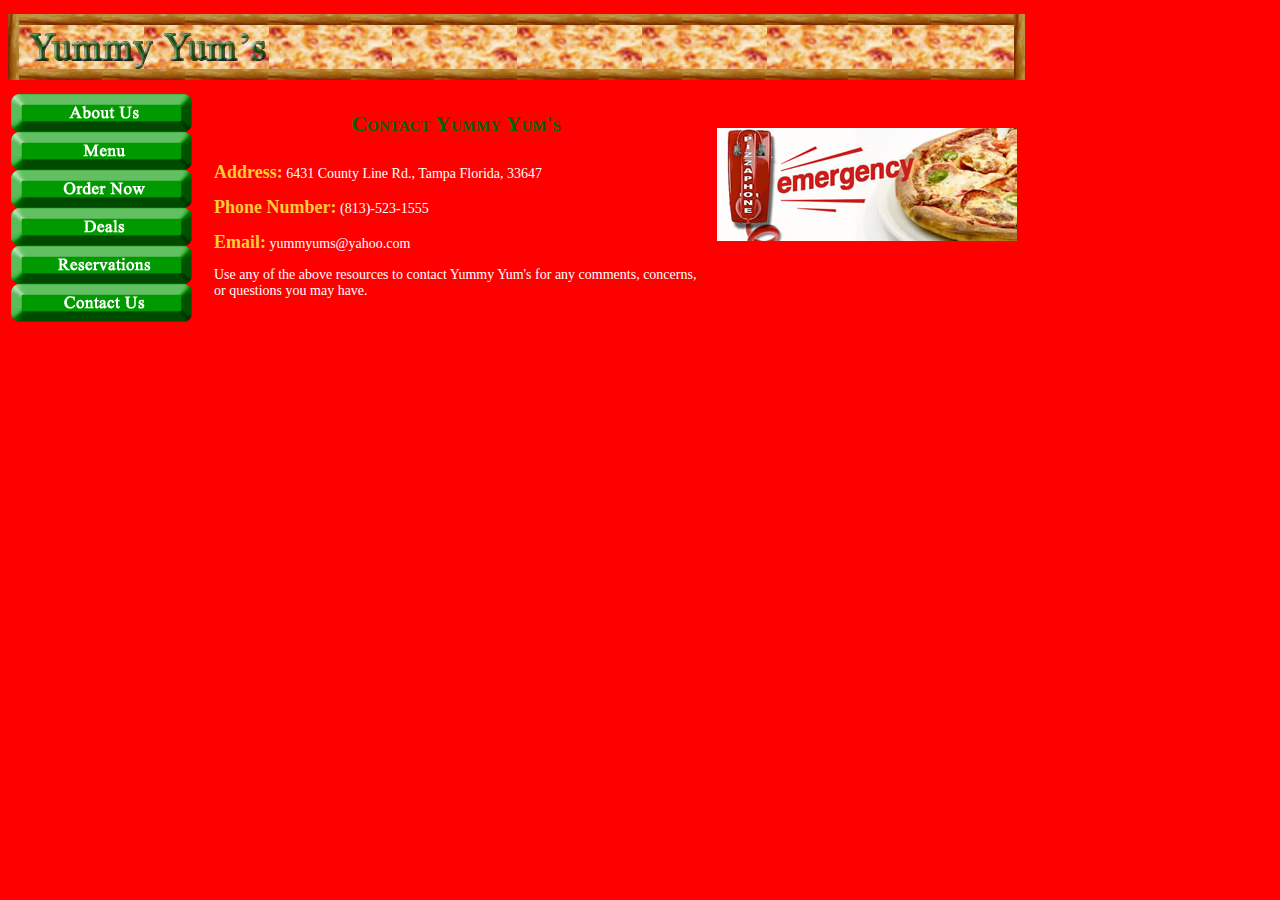
<file: resources.html>
<!DOCTYPE html PUBLIC "-//W3C//DTD XHTML 1.0 Transitional//EN" "http://www.w3.org/TR/xhtml1/DTD/xhtml1-transitional.dtd">
<html xmlns="http://www.w3.org/1999/xhtml"><!-- InstanceBegin template="/Templates/temp_proj3.dwt" codeOutsideHTMLIsLocked="false" -->
<head>
<meta http-equiv="Content-Type" content="text/html; charset=utf-8" />
<!-- InstanceBeginEditable name="doctitle" -->
<title>Yummy Yum's: Contact Us</title>
<!-- InstanceEndEditable -->
<!-- InstanceBeginEditable name="head" -->
<!-- InstanceEndEditable -->
<style type="text/css">
<!--
#apDiv1 {
	position:absolute;
	left:11px;
	top:94px;
	width:183px;
	height:188px;
	z-index:1;
}
#apDiv4 {
	position:absolute;
	left:213px;
	top:96px;
	width:486px;
	height:41px;
	z-index:2;
}
#apDiv5 {
	position:absolute;
	left:214px;
	top:148px;
	width:486px;
	height:398px;
	z-index:3;
}
#apDiv6 {	position:absolute;
	left:717px;
	top:128px;
	width:311px;
	height:417px;
	z-index:4;
}
body {
	background-color: #F00;
}
-->
</style>
<script type="text/javascript">
<!--
function MM_swapImgRestore() { //v3.0
  var i,x,a=document.MM_sr; for(i=0;a&&i<a.length&&(x=a[i])&&x.oSrc;i++) x.src=x.oSrc;
}
function MM_preloadImages() { //v3.0
  var d=document; if(d.images){ if(!d.MM_p) d.MM_p=new Array();
    var i,j=d.MM_p.length,a=MM_preloadImages.arguments; for(i=0; i<a.length; i++)
    if (a[i].indexOf("#")!=0){ d.MM_p[j]=new Image; d.MM_p[j++].src=a[i];}}
}

function MM_findObj(n, d) { //v4.01
  var p,i,x;  if(!d) d=document; if((p=n.indexOf("?"))>0&&parent.frames.length) {
    d=parent.frames[n.substring(p+1)].document; n=n.substring(0,p);}
  if(!(x=d[n])&&d.all) x=d.all[n]; for (i=0;!x&&i<d.forms.length;i++) x=d.forms[i][n];
  for(i=0;!x&&d.layers&&i<d.layers.length;i++) x=MM_findObj(n,d.layers[i].document);
  if(!x && d.getElementById) x=d.getElementById(n); return x;
}

function MM_swapImage() { //v3.0
  var i,j=0,x,a=MM_swapImage.arguments; document.MM_sr=new Array; for(i=0;i<(a.length-2);i+=3)
   if ((x=MM_findObj(a[i]))!=null){document.MM_sr[j++]=x; if(!x.oSrc) x.oSrc=x.src; x.src=a[i+2];}
}
//-->
</script>
<link href="main.css" rel="stylesheet" type="text/css" />
</head>

<body onload="MM_preloadImages('Images/Optimized Images/Optimized Rollover Buttons/button_index.gif','Images/Optimized Images/Optimized Rollover Buttons/button_menu.gif','Images/Optimized Images/Optimized Rollover Buttons/button_order.gif','Images/Optimized Images/Optimized Rollover Buttons/button_deals.gif','Images/Optimized Images/Optimized Rollover Buttons/button_reservations.gif','Images/Optimized Images/Optimized Rollover Buttons/button_resources.gif')">
<p><img src="Images/Optimized Images/Banner.jpg" width="1017" height="66" alt="Banner" />
</p>
<div id="apDiv1"><a href="index.html" onmouseout="MM_swapImgRestore()" onmouseover="MM_swapImage('button_index','','Images/Optimized Images/Optimized Rollover Buttons/button_index.gif',1)"><img src="Images/Optimized Images/Optimized Buttons/button_index.gif" alt="About Us" name="button_index" width="181" height="38" border="0" id="button_index" /></a><a href="menu.html" onmouseout="MM_swapImgRestore()" onmouseover="MM_swapImage('button_menu','','Images/Optimized Images/Optimized Rollover Buttons/button_menu.gif',1)"><img src="Images/Optimized Images/Optimized Buttons/button_menu.gif" alt="Menu" name="button_menu" width="181" height="38" border="0" id="button_menu" /></a><a href="order.html" onmouseout="MM_swapImgRestore()" onmouseover="MM_swapImage('button_order','','Images/Optimized Images/Optimized Rollover Buttons/button_order.gif',1)"><img src="Images/Optimized Images/Optimized Buttons/buttton_order.gif" alt="Order Now" name="button_order" width="181" height="38" border="0" id="button_order" /></a><a href="deals.html" onmouseout="MM_swapImgRestore()" onmouseover="MM_swapImage('button_deals','','Images/Optimized Images/Optimized Rollover Buttons/button_deals.gif',1)"><img src="Images/Optimized Images/Optimized Buttons/button_deals.gif" alt="Best Deals" name="button_deals" width="181" height="38" border="0" id="button_deals" /></a><a href="reservations.html" onmouseout="MM_swapImgRestore()" onmouseover="MM_swapImage('button_reservations','','Images/Optimized Images/Optimized Rollover Buttons/button_reservations.gif',1)"><img src="Images/Optimized Images/Optimized Buttons/button_reservations.gif" alt="Make Reservations" name="button_reservations" width="181" height="38" border="0" id="button_reservations" /></a><a href="resources.html" onmouseout="MM_swapImgRestore()" onmouseover="MM_swapImage('button_resources','','Images/Optimized Images/Optimized Rollover Buttons/button_resources.gif',1)"><img src="Images/Optimized Images/Optimized Buttons/button_resources.gif" alt="Contact Us" name="button_resources" width="181" height="38" border="0" id="button_resources" /></a></div>
<!-- InstanceBeginEditable name="Page Header" -->
<div id="apDiv4">
  <h1 align="center"><strong>Contact Yummy Yum's</strong></h1>
</div>
<!-- InstanceEndEditable -->
<p>&nbsp;</p>
<!-- InstanceBeginEditable name="Content" -->
<div id="apDiv5">
  <p><span class="important">Address:</span> 6431 County Line Rd., Tampa Florida,  33647</p>
  <p><span class="important">Phone Number:</span> (813)-523-1555</p>
  <p><span class="important">Email:</span> yummyums@yahoo.com</p>
  <p>Use any of the above resources to contact Yummy Yum's for any comments, concerns, or questions you may have. </p>
</div>
<!-- InstanceEndEditable -->
<p>&nbsp;</p>
<!-- InstanceBeginEditable name="Picture" -->
<div id="apDiv6"><img src="Images/Optimized Images/Pizzaphone.jpg" width="300" height="113" alt="Pizzaphone" /></div>
<!-- InstanceEndEditable -->
<p>&nbsp;</p>
<p>&nbsp;</p>
<p>&nbsp;</p>
<p>&nbsp;</p>
<p>&nbsp;</p>
</body>
<!-- InstanceEnd --></html>
</file>
<file: main.css>
@charset "utf-8";
/* CSS Document */

/*Heading Format*/
h1 {
	font-family: Georgia, "Times New Roman", Times, serif;
	font-size: 22px;
	font-style: normal;
	font-weight: bold;
	font-variant: small-caps;
	color: #060;
	text-align: center;
}

/*Paragraph Format*/
p {
	font-family: Georgia, "Times New Roman", Times, serif;
	font-size: 14px;
	font-style: normal;
	line-height: normal;
	text-transform: none;
	color: #FFF;
	letter-spacing: normal;
	word-spacing: normal;
	text-align: left;
	white-space: normal;
}

.important {
	font-family: Georgia, "Times New Roman", Times, serif;
	font-size: 18px;
	color: #FC3;
	font-weight: bolder;
}

.caption {
	text-align: center;
}
</file>
